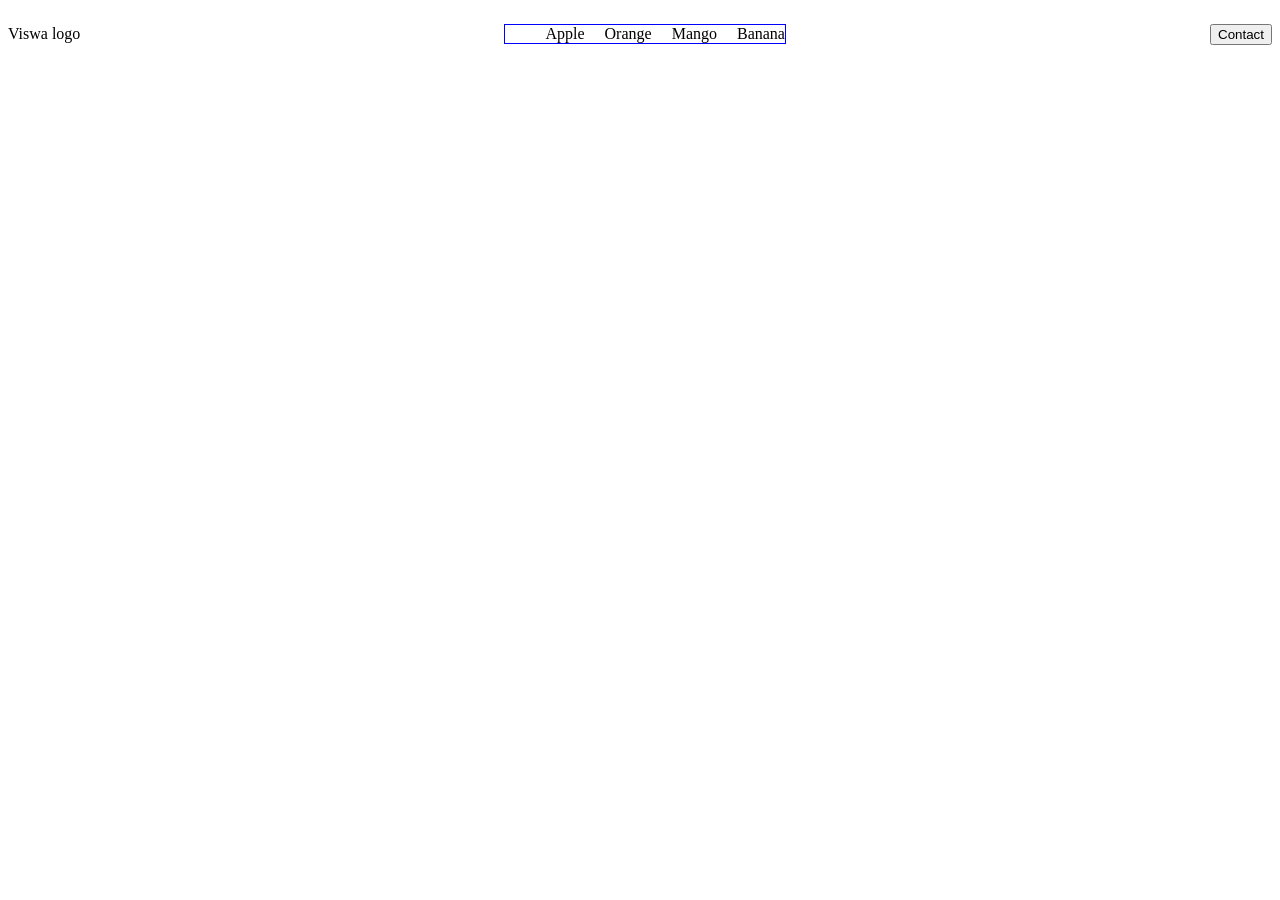
<file: index.html>
<html lang="en">

<head>
    <meta charset="UTF-8">
    <meta name="viewport" content="width=device-width, initial-scale=1.0">
    <title>Document</title>
    <link rel="stylesheet" href="style.css">
</head>

<body>
    <section>
        <nav>
            <div class="navbar">
                <p>Viswa logo</p>
                <ul class="list">
                    <li>apple</li>
                    <li>orange</li>
                    <li>mango</li>
                    <li>banana</li>
                </ul>
                <button>Contact</button>
            </div>
        </nav>
    </section>
</body>

</html>
</file>
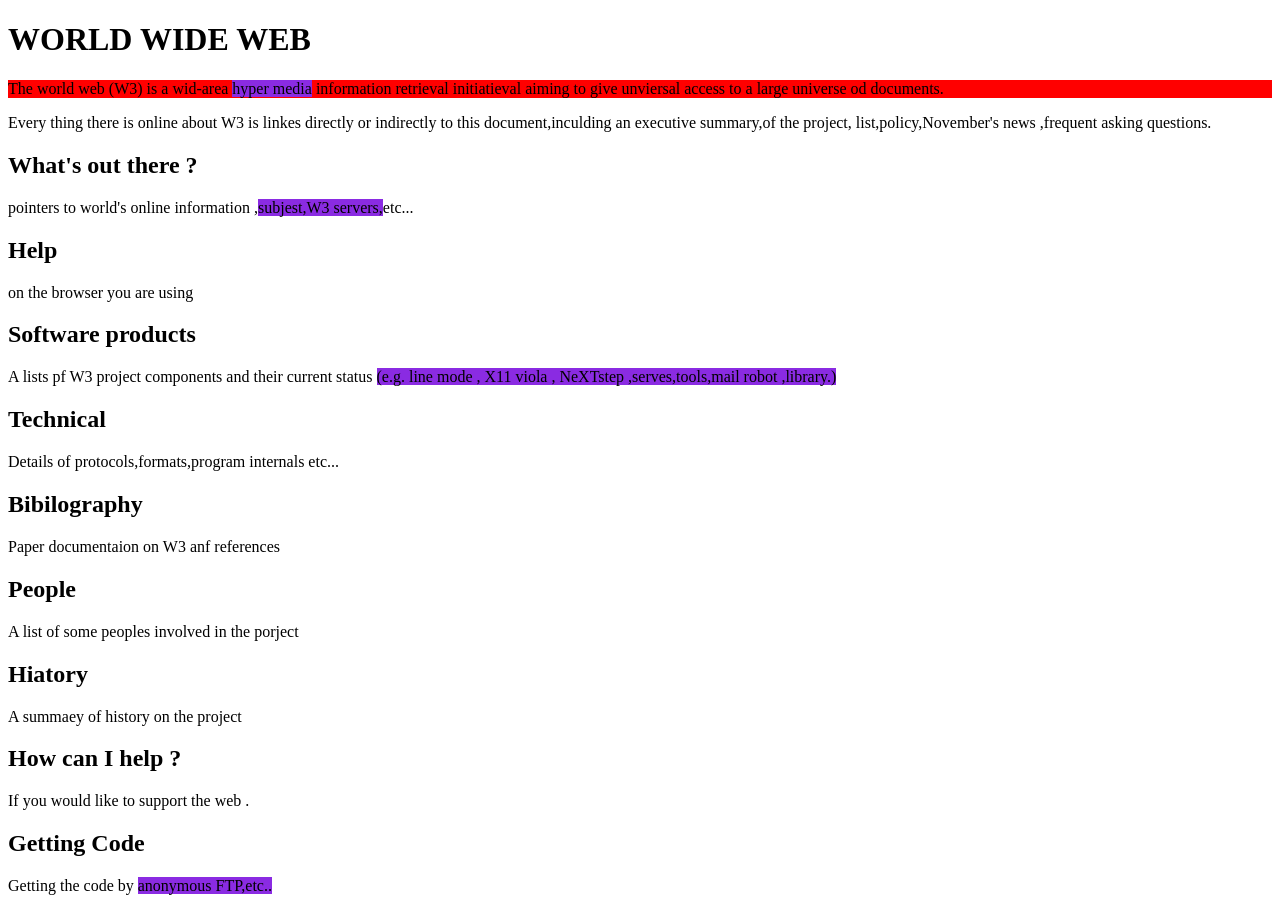
<file: vicky.html>
<!DOCTYPE html>
<html lang="en">
<head>
    <meta charset="UTF-8">
    <meta name="viewport" content="width=device-width, initial-scale=1.0">
    <title>Document</title>
    <link rel="stylesheet" href="style.css">
    <style>
        .vicky{
            background-color: blueviolet;
            color: black
        }
    </style>
</head>
<body>
    <h1>WORLD WIDE WEB</h1>
    
    <p style="background-color: red;">The world web (W3) is a wid-area <span class="vicky">hyper media</span> information retrieval initiatieval aiming to give unviersal access to a large universe od documents.</p>
<p>Every thing there is online about W3 is linkes directly or indirectly to this document,inculding an executive summary,of the project,<span></span> list,policy</span>,November's <span> news ,frequent asking questions. </span></p>

<span class=""><h2>What's out there ?</h2></span>
<p>pointers to world's online information ,<span class="vicky">subjest,W3 servers,</span>etc...</p>

<span class="vicky"><h2>Help</h2></span>
<p>on the browser you are using</p>

<span class="vicky"><h2>Software products</h2></span>
<p>A lists pf W3 project components and their current status <span class="vicky">(e.g. line mode , X11 viola , NeXTstep ,serves,tools,mail robot ,library.)</span></p>

<span class="vicky"><h2>Technical </h2></span>
<p>Details of protocols,formats,program internals etc...</p>

<span class="vicky"><h2>Bibilography</h2></span>
<p>Paper documentaion on W3 anf references </p>

<span class="vicky"><h2>People</h2> </span>
<p>A list of some peoples involved in the porject </p>

<span class="vicky"><h2>Hiatory </h2></span>
<p>A summaey of history on the project </p>

<span class="vicky"><h2> How can I help ?</h2></span>
<p> If you would like to support the web .</p>

<span class="vicky"><h2>Getting Code </h2></span>
<p>Getting the code by <span class="vicky">anonymous FTP,etc..</span></p>

</body>
</html>
</file>
<file: style.css>
.navbar{
    display: flex;
    flex-direction: row;
    justify-content: space-between;
    align-items: center;
    gap: 20px;
    
}


.list{
    display: flex;
    gap: 20px; 
    border: 1px solid blue;
}


.list li{
    list-style-type: none;
    text-transform: capitalize;
    cursor: pointer;
}


.active{
    display: none;
}
</file>
